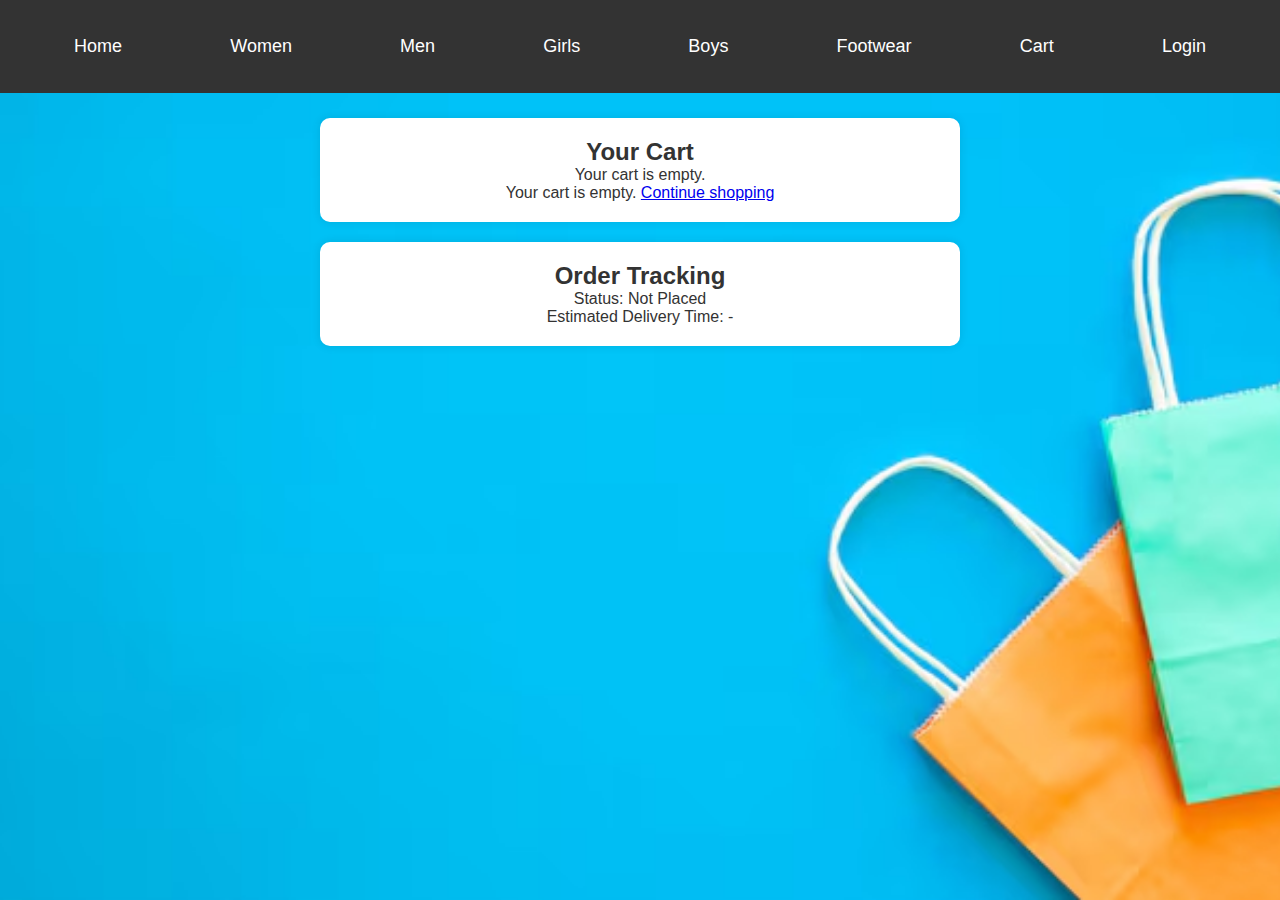
<file: public/cart.html>
<!DOCTYPE html>
<html lang="en">
<head>
    <meta charset="UTF-8">
    <meta name="viewport" content="width=device-width, initial-scale=1.0">
    <title>Shopping Cart</title>
    <link rel="stylesheet" href="../assests/css/style.css">
    <style>
        section {
            background-color: #ffffff;
            padding: 20px;
            margin: 20px auto;
            width: 50%;
            border-radius: 10px;
            box-shadow: 0 0 10px rgba(0, 0, 0, 0.1);
            text-align: center;
        }
        button {
            background-color: #28a745;
            color: white;
            border: none;
            padding: 10px 20px;
            cursor: pointer;
            border-radius: 5px;
            display: block;
            margin: 10px auto;
        }
        button:hover {
            background-color: #218838;
        }
        .hidden {
            display: none !important; /* Added !important to override other styles */
        }
    </style>
</head>
<body>
    <nav>
        <button class="nav-toggle">☰ Menu</button>
        <ul>
            <li><a href="home.html">Home</a></li>
            <li><a href="women.html">Women</a></li>
            <li><a href="men.html">Men</a></li>
            <li><a href="girls.html">Girls</a></li>
            <li><a href="boys.html">Boys</a></li>
            <li><a href="footwear.html">Footwear</a></li>
            <li><a href="cart.html">Cart</a></li>
            <li><a href="../index.html" id="login-link" class="login-button">Login</a></li>
        </ul>
    </nav>
    
    <section id="cart-items">
        <h2>Your Cart</h2>
        <div id="cart-list"></div>
        <p id="empty-cart-message" style="display: none;">Your cart is empty. <a href="home.html">Continue shopping</a></p>
    </section>
    
    <section class="order-form" >
        <h2>Delivery Information</h2>
        <input type="text" id="name" placeholder="Enter your name" required>
        <input type="text" id="phone" placeholder="Enter your phone number" required>
        <input type="text" id="address" placeholder="Enter your address" required>
        <input type="text" id="pin-code" placeholder="Enter your pin code" required>
        
        <h2>Delivery Options</h2>
        <select id="delivery">
            <option value="one-day">One-Day Delivery</option>
            <option value="custom-date">Select Specific Date</option>
        </select>
        <input type="date" id="custom-date" style="display: none;">
        
        <select id="late-night">
            <option value="yes">Yes</option>
            <option value="no">No</option>
        </select>
        
        <h2>Payment Options</h2>
        <select id="payment-method">
            <option value="cod">Cash on Delivery</option>
            <option value="gpay">Google Pay</option>
            <option value="phonepay">Phone Pay</option>
            <option value="credit-card">Credit Card</option>
        </select>
        <input type="text" id="payment-details" placeholder="Enter Payment Details" style="display: none;">
        
        <button id="placeOrderButton" onclick="placeOrder()">Confirm Order</button>
    </section>
    
    <section id="order-tracking">
        <h2>Order Tracking</h2>
        <p>Status: <span id="tracking-status">Not Placed</span></p>
        <p>Estimated Delivery Time: <span id="delivery-time">-</span></p>
    </section>


    <script src="../assests/js/script.js"></script>
</body>
</html>
</file>
<file: assests/css/style.css>
/* General Styles */
* {
    margin: 0;
    padding: 0;
    box-sizing: border-box;
}

body {
    font-family: 'Arial', sans-serif;
    background-color: #f4f4f9;
    color: #333;
    margin: 0;
    padding: 0;
    min-height: 100vh; 
    background-image: url('../img/shopiee.jpg'); 
    background-size: cover; 
    background-position: center; 
    background-repeat: no-repeat;
    filter: none; 
}

/* Navbar styling */
/* Navbar styling */
nav {
    background-color: #333;
    padding: 24px 20px;
    position: relative;
    margin: 0 0 25px 0;
}

.nav-toggle {
    display: none;
    position: absolute;
    top: 15px;
    right: 20px;
    background-color: #333;
    color: white;
    border: none;
    padding: 10px 15px;
    cursor: pointer;
    font-size: 18px;
    border-radius: 5px;
    z-index: 1000; /* Ensure button stays on top */
}

.nav-toggle:hover {
    background-color: #666;
}

nav ul {
    list-style-type: none;
    display: flex;
    justify-content: space-around;
    align-items: center;
    transition: all 0.3s ease; /* Smooth transition for menu appearance */
}

nav ul li {
    display: inline;
}

nav ul li a {
    text-decoration: none;
    color: white;
    font-size: 18px;
    padding: 12px 16px;
    transition: background-color 0.3s ease;
    display: block; /* Ensures the full area is clickable */
}

nav ul li a:hover {
    background-color: #555;
    border-radius: 5px;
}

.login-button {
    text-decoration: none;
    color: white;
    font-size: 18px;
    padding: 12px 16px;
    transition: background-color 0.3s ease;
    display: block; /* Ensures the full area is clickable */
}

.login-button:hover {
    background-color: #555;
    border-radius: 5px;
}

.logged-in {
    text-decoration: none;
    color: white;
    font-size: 18px;
    padding: 12px 16px;
    display: block; /* Ensures the full area is clickable */
    pointer-events: auto; /* Enable hover effect and clickability */
    cursor: pointer;
}

/* Consolidated media query for navbar responsiveness */
@media (max-width: 768px) {
    nav {
        height: 4.6rem;
        padding: 15px 20px; /* Slightly reduced padding for mobile */
    }
    
    nav ul {
        flex-direction: column;
        align-items: flex-start;
        display: none;
        width: 100%;
        background-color: #333;
        position: absolute;
        top: 60px;
        left: 0;
        z-index: 999;
        padding: 10px 0;
    }

    nav ul.show {
        display: flex;
    }

    .nav-toggle {
        display: block;
    }

    nav ul li {
        display: block;
        width: 100%;
        margin: 0;
        margin-bottom: 0; /* Override conflicting styles */
    }

    nav ul li a {
        font-size: 16px;
        padding: 12px 20px;
        width: 100%;
        display: block;
        border-radius: 0;
    }
    
    nav ul li a:hover {
        background-color: #555;
        border-radius: 0;
    }
}

/* Rest of your CSS remains unchanged */
/* Styles for login.html */
#login-container, #register-container {
    width: 100%;
    max-width: 400px;
    margin: 50px auto;
    background-color: rgba(255, 255, 255, 0.9); 
    padding: 30px;
    border-radius: 8px;
    box-shadow: 0 5px 15px rgba(0, 0, 0, 0.1);
}

#login-container h1, #register-container h1 {
    color: #ff7f50;
    font-size: 24px;
    margin-bottom: 20px;
}

#login-container input, #register-container input, #login-container select, #register-container select, #login-container button, #register-container button {
    width: 100%;
    padding: 12px;
    margin: 10px 0;
    border-radius: 5px;
    border: 1px solid #ddd;
    font-size: 16px;
}

#login-container button, #register-container button {
    background-color: #ff7f50;
    color: white;
    font-weight: bold;
    border: none;
    cursor: pointer;
    transition: background-color 0.3s;
}

#login-container button:hover, #register-container button:hover {
    background-color: #ff6347;
}

.link {
    display: block;
    text-align: center;
    margin-top: 10px;
    color: #ff7f50;
    font-size: 14px;
    cursor: pointer;
    text-decoration: underline;
}

.link:hover {
    color: #ff6347;
}

@media (max-width: 500px) {
    #login-container, #register-container {
        padding: 20px;
    }
}

/* Styles for women.html */
.search-container {
    text-align: center;
    margin: 20px 0;
}

.search-container input {
    padding: 10px;
    width: 300px;
    border: 1px solid #ccc;
    border-radius: 5px;
}

.search-container button {
    padding: 10px 15px;
    background-color: #f39c12;
    color: white;
    border: none;
    border-radius: 5px;
    cursor: pointer;
    margin-left: 5px;
}

.search-container button:hover {
    background-color: #e67e22;
}

h1 {
    text-align: center;
    margin: 20px 0;
    color: #333;
}

/* Consolidated Product Styles */
.product-container {
    display: grid;
    grid-template-columns: repeat(auto-fill, minmax(280px, 1fr));
    gap: 20px;
    padding: 20px;
    justify-items: center;
}

.product {
    background-color: white;
    padding: 15px;
    border-radius: 10px;
    box-shadow: 0 4px 8px rgba(0, 0, 0, 0.1);
    text-align: center;
    width: 100%;
    max-width: 280px;
    overflow: hidden;
    transition: transform 0.3s ease, box-shadow 0.3s ease;
}

.product:hover {
    transform: translateY(-8px);
    box-shadow: 0 6px 12px rgba(0, 0, 0, 0.2);
}

.product img {
    width: 100%;
    height: 200px;
    object-fit: cover;
    border-radius: 8px;
    border-bottom: 1px solid #eee;
}

.product h2 {
    margin: 15px 0 10px;
    font-size: 18px;
    color: #333;
}

.product p {
    color: #777;
    font-size: 16px;
    margin-bottom: 15px;
}

.product button {
    background-color: #f39c12;
    color: white;
    border: none;
    padding: 10px 20px;
    width: 80%;
    font-size: 16px;
    border-radius: 5px;
    cursor: pointer;
    transition: background-color 0.3s ease;
}

.product button:hover {
    background-color: #e67e22;
}

/* Responsive Styles */
@media (max-width: 1200px) {
    .product-container {
        grid-template-columns: repeat(auto-fill, minmax(250px, 1fr));
    }
}

@media (max-width: 768px) {
    .product-container {
        grid-template-columns: repeat(auto-fill, minmax(200px, 1fr));
    }
}

@media (max-width: 480px) {
    .product-container {
        grid-template-columns: 1fr;
    }
    
    .product {
        max-width: 100%;
    }
}

.no-results {
    text-align: center;
    color: #e74c3c;
    font-size: 18px;
    margin-top: 20px;
}

/* Styles for cart.html */
#cart-items {
    text-align: center;
}

.filter-container {
    text-align: right;
    margin: 10px 74px;
}

#loadMoreButton {
    background-color: #333;
    color: white;
    border: none;
    padding: 10px 15px;
    cursor: pointer;
    font-size: 18px;
    border-radius: 5px;
    display: block; /* Ensure the button is a block element */
    margin: 34px auto;
}

#placeOrderButton {
    background-color: #333;
    color: white;
    border: none;
    padding: 10px 15px;
    cursor: pointer;
    font-size: 18px;
    border-radius: 5px;
    display: block; /* Ensure the button is a block element */
    margin: 34px auto; /* Center the button horizontally */
    position: relative; /* For tooltip positioning */
}

#placeOrderButton:hover {
    background-color: #555;
}

#placeOrderButton:disabled {
    background-color: #999;
    cursor: not-allowed;
}

#placeOrderButton:disabled::after {
    content: 'Add an item to the cart';
    position: absolute;
    top: -30px;
    left: 50%;
    transform: translateX(-50%);
    background-color: #333;
    color: white;
    padding: 5px 10px;
    border-radius: 5px;
    font-size: 14px;
    white-space: nowrap;
    opacity: 0;
    transition: opacity 0.3s;
}

#placeOrderButton:disabled:hover::after {
    opacity: 1;
}

.remove-button {
    background-color: #e74c3c;
    color: white;
    border: none;
    padding: 5px 10px;
    border-radius: 5px;
    cursor: pointer;
}

.remove-button:hover {
    background-color: #c0392b;
}

.order-form {
    display: none;
    margin: 20px auto;
    text-align: center;
}

.order-form input {
    padding: 10px;
    margin: 5px;
    width: 80%;
    border: 1px solid #ccc;
    border-radius: 5px;
}

.order-form button {
    padding: 10px 15px;
    background-color: #f39c12;
    color: white;
    border: none;
    border-radius: 5px;
    cursor: pointer;
}

.order-form button:hover {
    background-color: #e67e22;
}

/* Styles for index.html */
.offers {
    display: grid;
    grid-template-columns: repeat(auto-fill, minmax(300px, 1fr));
    gap: 20px;
    padding: 20px;
    max-width: 1200px;
    margin: 0 auto;
}

.offer {
    background-color: #fff;
    border: 1px solid #ddd;
    border-radius: 8px;
    padding: 20px;
    box-shadow: 0 4px 6px rgba(0, 0, 0, 0.1);
    text-align: center;
    font-size: 1.2rem;
    color: #555;
    transition: transform 0.3s ease;
}

.offer:hover {
    transform: scale(1.05);
    box-shadow: 0 6px 10px rgba(0, 0, 0, 0.15);
}

.offer h3 {
    color: #333;
    font-size: 1.5rem;
    margin-bottom: 10px;
}

.offer p {
    font-size: 1rem;
    color: #777;
}

/* Fixed dropdown menu styling */
.dropdown {
  position: relative;
  display: inline-block;
}

/* Hide dropdown by default */
.dropdown-content {
  display: none;
  position: absolute;
  background-color: #f9f9f9;
  min-width: 160px;
  box-shadow: 0px 8px 16px 0px rgba(0,0,0,0.2);
  z-index: 1;
  top: 100%;
  right: 0;
}

/* Fixed: Only show dropdown when logged in and hovering */
.dropdown:hover .logged-in + .dropdown-content {
  display: block;
}

/* Fixed: Always hide dropdown for regular login button */
.login-button + .dropdown-content {
  display: none !important;
}

/* Remove duplicate CSS rules that were causing conflicts */

/* Category Boxes Styling */
.section-title {
  text-align: center;
  font-size: 28px;
  margin: 40px 0 20px;
  color: #333;
  font-weight: bold;
  text-shadow: 1px 1px 2px rgba(0,0,0,0.1);
}

.category-container {
  display: grid;
  grid-template-columns: repeat(auto-fit, minmax(250px, 1fr));
  gap: 25px;
  padding: 20px;
  max-width: 1200px;
  margin: 0 auto 40px;
}

.category-box {
  height: 320px;
  border-radius: 10px;
  overflow: hidden;
  position: relative;
  box-shadow: 0 5px 15px rgba(0,0,0,0.2);
  transition: transform 0.3s ease, box-shadow 0.3s ease;
  background-size: cover;
  background-position: center;
}

.category-box:hover {
  transform: translateY(-10px);
  box-shadow: 0 8px 20px rgba(0,0,0,0.3);
}

.category-content {
  position: absolute;
  bottom: 0;
  left: 0;
  width: 100%;
  padding: 20px;
  background: linear-gradient(to top, rgba(0,0,0,0.8), rgba(0,0,0,0.2), transparent);
  color: white;
  text-align: center;
}

.category-content h3 {
  font-size: 24px;
  margin-bottom: 8px;
}

.category-content p {
  margin-bottom: 15px;
  font-size: 16px;
}

.category-button {
  display: inline-block;
  background-color: #ff7f50;
  color: white;
  padding: 10px 20px;
  text-decoration: none;
  border-radius: 25px;
  font-weight: bold;
  transition: all 0.3s ease;
}

.category-button:hover {
  background-color: white;
  color: #ff7f50;
  transform: scale(1.05);
}

/* Category background images */
.women-bg {
  background-image: url('../img/women-category.jpg');
}

.men-bg {
  background-image: url('../img/men-category.jpg');
}

.girls-bg {
  background-image: url('../img/girls-category.jpg');
}

.boys-bg {
  background-image: url('../img/boys-category.jpg');
}

.footwear-bg {
  background-image: url('../img/footwear-category.jpg');
}

/* Responsive adjustments for category boxes */
@media (max-width: 768px) {
  .category-container {
    grid-template-columns: repeat(auto-fit, minmax(200px, 1fr));
    gap: 15px;
  }
  
  .category-box {
    height: 280px;
  }
  
  .category-content h3 {
    font-size: 20px;
  }
}

@media (max-width: 480px) {
  .category-container {
    grid-template-columns: 1fr;
  }
  
  .section-title {
    font-size: 24px;
  }
}
</file>
